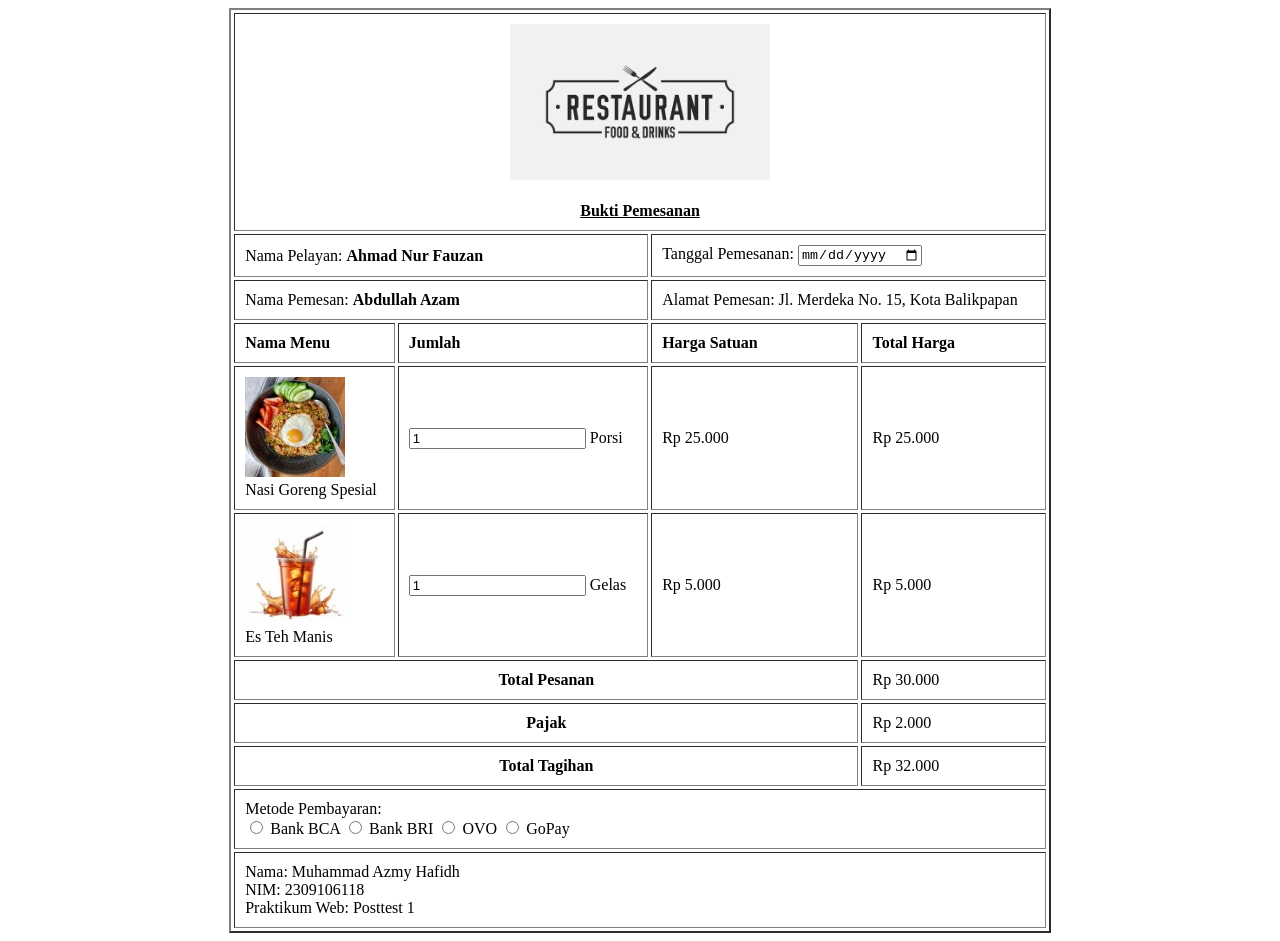
<file: posttest1/index.html>
<!DOCTYPE html>
<html lang="en">
<head>
    <meta charset="UTF-8">
    <meta name="viewport" content="width=device-width, initial-scale=1.0">
    <title>Bukti Pemesanan</title>
</head>
<body>
    <table border="2" cellspacing="3" cellpadding="10" style="width: 65%; margin: auto; text-align: left;">
        <tr>
            <td colspan="4" style="text-align: center;">
                <img src="images/logo-resto.jpeg" alt="Logo Restoran">
                <br>
                <br>
                <strong><u>Bukti Pemesanan</strong></u>
            </td>
        </tr>
        <tr>
            <td colspan="2">Nama Pelayan: <b>Ahmad Nur Fauzan</b></td>
            <td colspan="2">Tanggal Pemesanan: <input type="date"></td>
        </tr>
        <tr>
            <td colspan="2">Nama Pemesan: <b>Abdullah Azam</b></td>
            <td colspan="2">Alamat Pemesan: Jl. Merdeka No. 15, Kota Balikpapan</td>
        </tr>
        <tr>
            <th>Nama Menu</th>
            <th>Jumlah</th>
            <th>Harga Satuan</th>
            <th>Total Harga</th>
        </tr>
        <tr>
            <td>
                <img src="images/nasi-goreng.jpeg" alt="Nasi Goreng" width="100px"><br>
                Nasi Goreng Spesial
            </td>
            <td><input type="number" value="1"> Porsi</td>
            <td>Rp 25.000</td>
            <td>Rp 25.000</td>
        </tr>
        <tr>
            <td>
                <img src="images/es-teh-manis.jpeg" alt="Es Teh Manis" width="100px"><br>
                Es Teh Manis
            </td>
            <td><input type="number" value="1"> Gelas</td>
            <td>Rp 5.000</td>
            <td>Rp 5.000</td>
        </tr>
        <tr>
            <td colspan="3" style="text-align: center;"><b>Total Pesanan</b></td>
            <td>Rp 30.000</td>
        </tr>
        <tr>
            <td colspan="3" style="text-align: center;"><b>Pajak</b></td>
            <td>Rp 2.000</td>
        </tr>
        <tr>
            <td colspan="3" style="text-align: center;"><b>Total Tagihan</b></td>
            <td>Rp 32.000</td>
        </tr>
        <tr>
            <td colspan="4">
                Metode Pembayaran:<br>
                <input type="radio" name="pembayaran" value="BCA"> Bank BCA
                <input type="radio" name="pembayaran" value="BRI"> Bank BRI
                <input type="radio" name="pembayaran" value="OVO"> OVO
                <input type="radio" name="pembayaran" value="GoPay"> GoPay
            </td>
        </tr>
        <tr>
            <td colspan="4">
                Nama: Muhammad Azmy Hafidh<br>
                NIM: 2309106118<br>
                Praktikum Web: Posttest 1
            </td>
        </tr>
    </table>
</body>
</html>
</file>
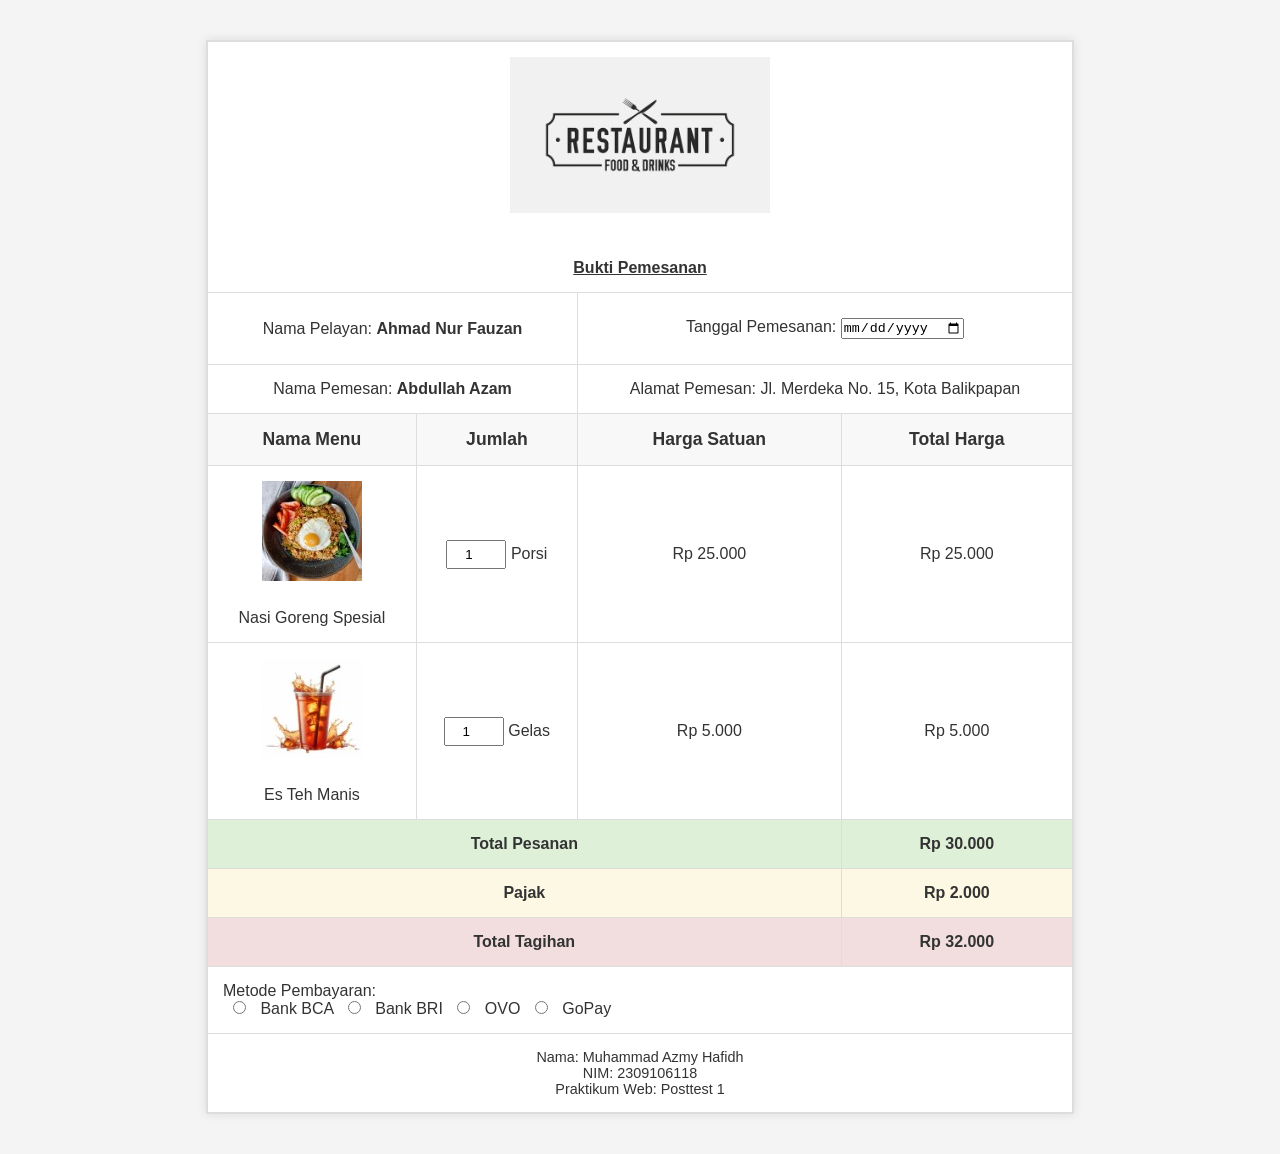
<file: Posttest2/Posttest2_2309106118.html>
<!DOCTYPE html>
<html lang="en">
<head>
    <meta charset="UTF-8">
    <meta name="viewport" content="width=device-width, initial-scale=1.0">
    <title>Bukti Pemesanan</title>
    <link rel="stylesheet" href="posttest2.css">
</head>
<body>
    <table>
        <tr>
            <td colspan="4" style="text-align: center;">
                <img src="images/logo-resto.jpeg" alt="Logo Restoran">
                <br>
                <br>
                <strong><u>Bukti Pemesanan</strong></u>
            </td>
        </tr>
        <tr>
            <td colspan="2">Nama Pelayan: <b>Ahmad Nur Fauzan</b></td>
            <td colspan="2">Tanggal Pemesanan: <input type="date"></td>
        </tr>
        <tr>
            <td colspan="2">Nama Pemesan: <b>Abdullah Azam</b></td>
            <td colspan="2">Alamat Pemesan: Jl. Merdeka No. 15, Kota Balikpapan</td>
        </tr>
        <tr>
            <th>Nama Menu</th>
            <th>Jumlah</th>
            <th>Harga Satuan</th>
            <th>Total Harga</th>
        </tr>
        <tr>
            <td>
                <img src="images/nasi-goreng.jpeg" alt="Nasi Goreng" width="100px"><br>
                Nasi Goreng Spesial
            </td>
            <td><input type="number" value="1"> Porsi</td>
            <td>Rp 25.000</td>
            <td>Rp 25.000</td>
        </tr>
        <tr>
            <td>
                <img src="images/es-teh-manis.jpeg" alt="Es Teh Manis" width="100px"><br>
                Es Teh Manis
            </td>
            <td><input type="number" value="1"> Gelas</td>
            <td>Rp 5.000</td>
            <td>Rp 5.000</td>
        </tr>
        <tr class="total">
            <td colspan="3">Total Pesanan</td>
            <td>Rp 30.000</td>
        </tr>
        <tr class="tax">
            <td colspan="3">Pajak</td>
            <td>Rp 2.000</td>
        </tr>
        <tr class="grand-total">
            <td colspan="3">Total Tagihan</td>
            <td>Rp 32.000</td>
        </tr>
        <tr>
            <td colspan="4" style="text-align: left;">
                Metode Pembayaran:<br>
                <input type="radio" name="pembayaran" value="BCA"> Bank BCA
                <input type="radio" name="pembayaran" value="BRI"> Bank BRI
                <input type="radio" name="pembayaran" value="OVO"> OVO
                <input type="radio" name="pembayaran" value="GoPay"> GoPay
            </td>
        </tr>
        <tr>
            <td colspan="4" class="footer">
                Nama: Muhammad Azmy Hafidh<br>
                NIM: 2309106118<br>
                Praktikum Web: Posttest 1
            </td>
        </tr>
    </table>
</body>
</html>
</file>
<file: Posttest2/posttest2.css>
* {
    box-sizing: border-box;
    margin: 0;
    padding: 0;
}

body {
    font-family: Arial, sans-serif;
    background-color: #f4f4f4;
    color: #333;
    padding: 20px;
}

table {
    width: 70%;
    margin: 20px auto;
    background-color: #fff;
    border-collapse: collapse;
    border: 2px solid #ddd;
    box-shadow: 0 0 10px rgba(0, 0, 0, 0.1);
}

th, td {
    padding: 15px;
    text-align: center;
    border: 1px solid #ddd;
}

th {
    background-color: #f8f8f8;
    font-size: 1.1em;
}

img {
    max-width: 100%;
    height: auto;
    display: block;
    margin: 0 auto 10px auto;
}

input[type="number"], input[type="date"], input[type="radio"] {
    margin: 10px 0;
}

td input[type="number"] {
    width: 60px;
    padding: 5px;
    text-align: center;
}

input[type="radio"] {
    margin: 0 10px;
}

.total, .tax, .grand-total {
    font-weight: bold;
}

.total {
    background-color: #dff0d8;
}

.tax {
    background-color: #fcf8e3;
}

.grand-total {
    background-color: #f2dede;
}

.footer {
    text-align: center;
    margin-top: 20px;
    font-size: 0.9em;
}

@media screen and (max-width: 768px) {
    table {
        width: 100%;
    }

    th, td {
        padding: 10px;
        font-size: 0.9em;
    }

    img {
        width: 80px;
    }
}
</file>
